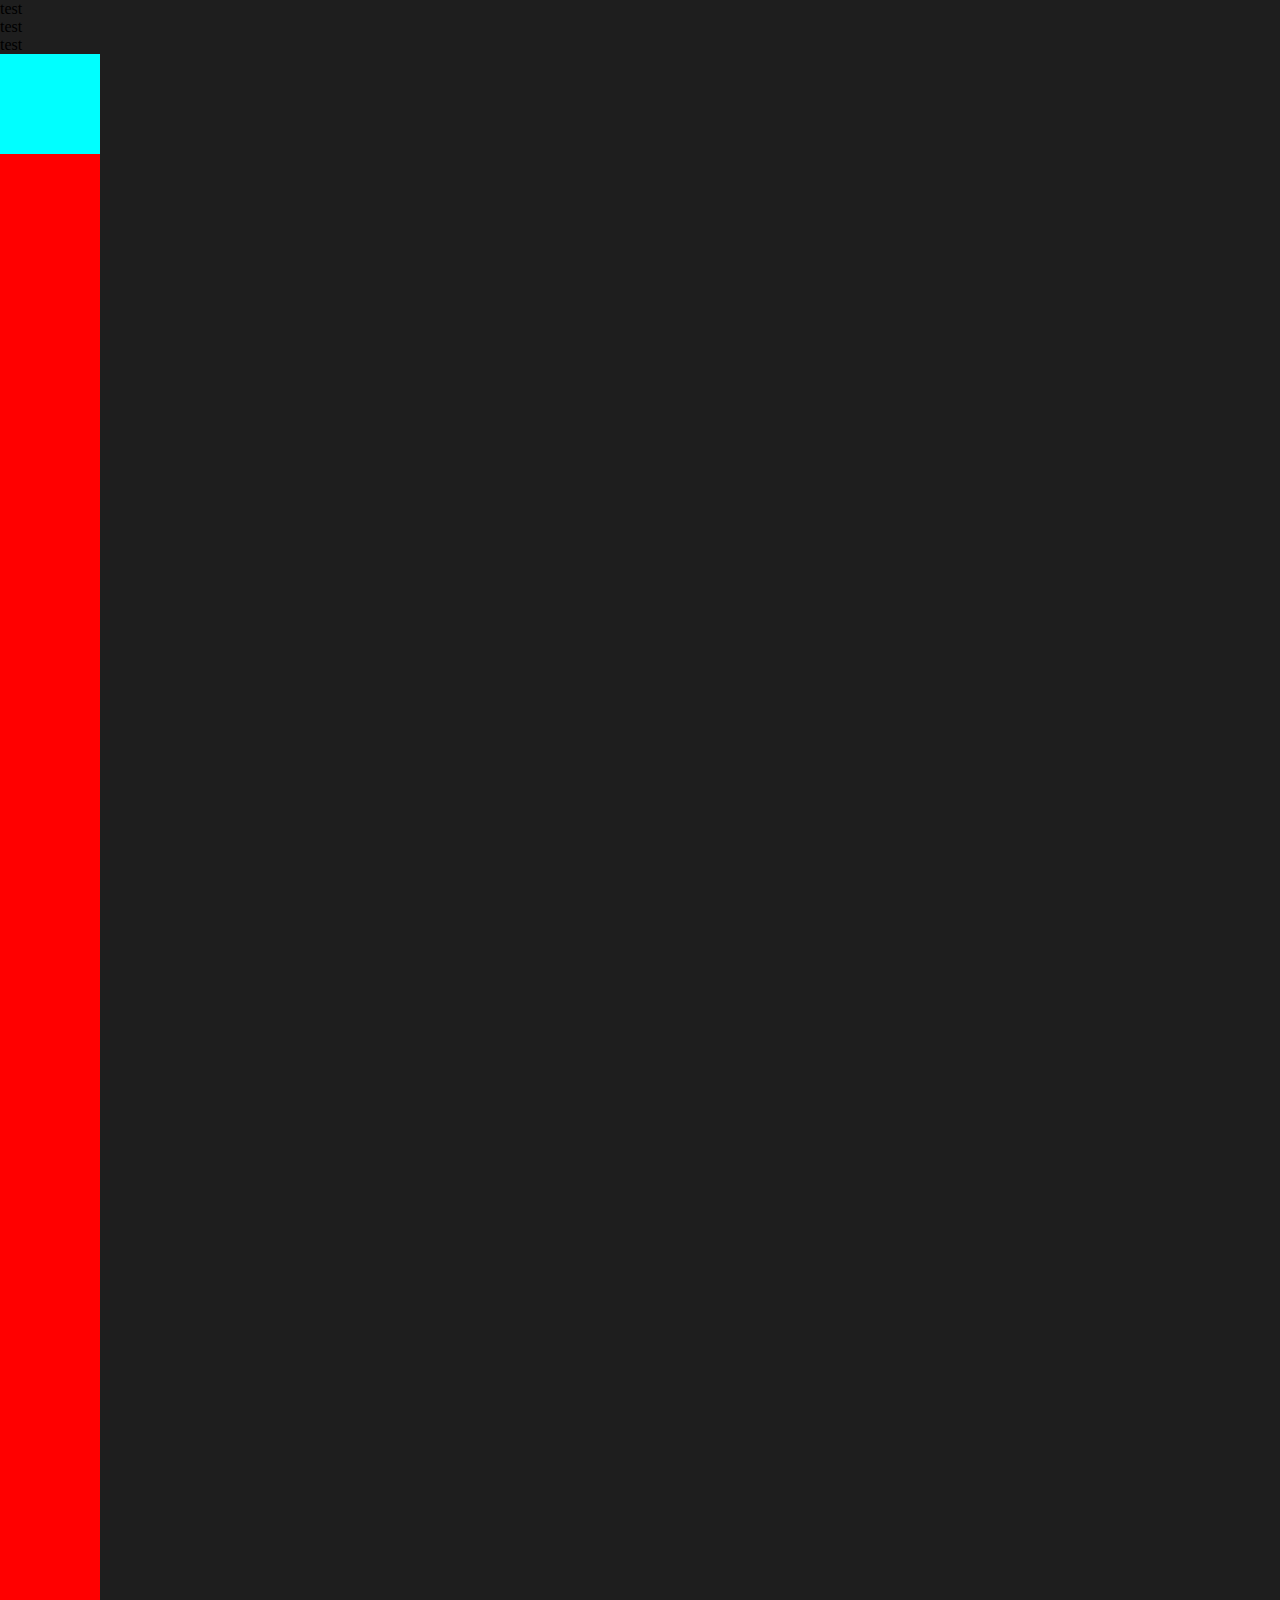
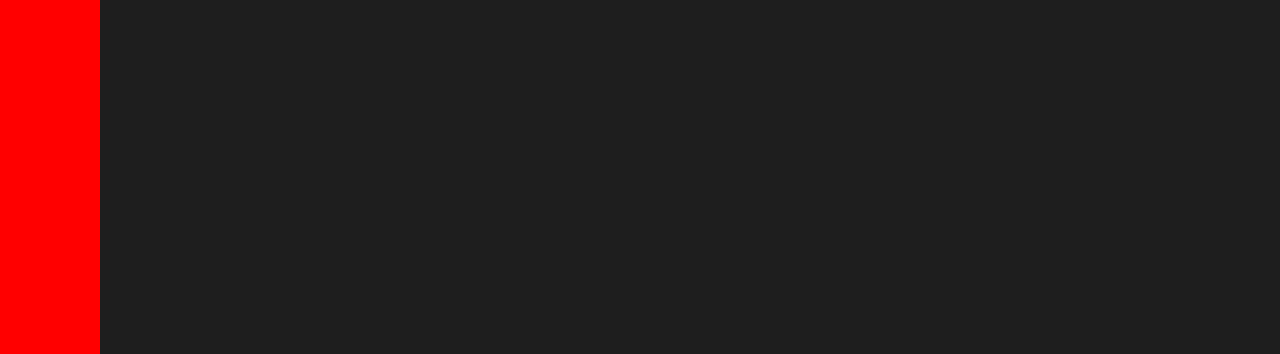
<file: test.html>
<!DOCTYPE html>
<html lang="en">

<head>
    <meta charset="UTF-8">
    <meta name="viewport" content="width=device-width, initial-scale=1.0">
    <title>TEST</title>
    <link rel="stylesheet" href="css/reset.css">
    <link rel="stylesheet" href="css/test.css">
</head>


<body>
    <p>test</p>
    <p>test</p>
    <p>test</p>


    <div class="box"></div>

    <div class="container"></div>
    
</body>


</html>
</file>
<file: css/test.css>
body {
    background-color: #1e1e1e;
}

.box {
    position: sticky;
    top: 00px;
    width: 100px;
    height: 100px;
    background-color: cyan;
}

.container {
    width: 100px;
    height: 200vh;
    background-color: red;
}
</file>
